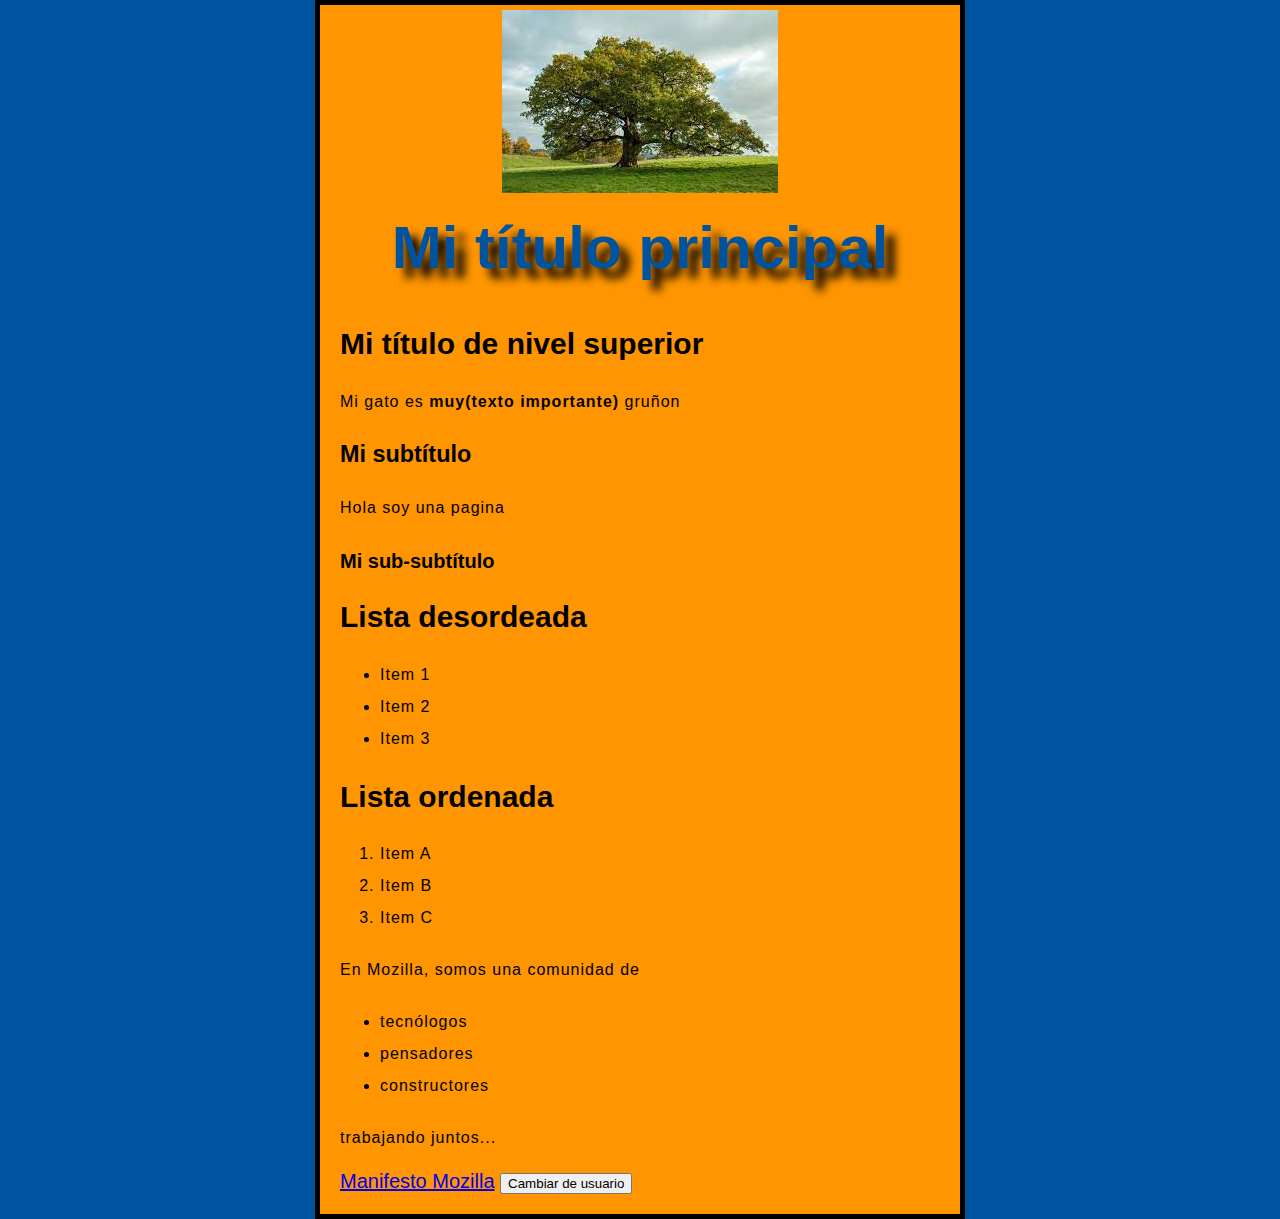
<file: index.html>
<!DOCTYPE html>
<html>
  <head>
    <meta charset="utf-8" />
    <title>Mi página de prueba</title>
    
    <link href="styles/styles.css" rel="stylesheet" type="text/css">
    <!--
    <link href="https://fonts.googleapis.com/css2?family=Open+Sans" rel="stylesheet" type="text/css">
    -->
  </head>

  <body>
    <img src="./images/descarga.jfif" alt="Mi imagen de prueba" />

    <!-- Encabezados --> 
    <h1>Mi título principal</h1>

    <h2>Mi título de nivel superior</h2>

    <!-- Texto importante "strong"-->
    <p>Mi gato es <strong>muy(texto importante)</strong> gruñon</p>

    <h3>Mi subtítulo</h3>

    <p>Hola soy una pagina</p>
    
    <h4>Mi sub-subtítulo</h4>

    <h2>Lista desordeada</h2>
    <!-- Una lista desordenada -->
    <ul>
      <li>Item 1</li>
      <li>Item 2</li>
      <li>Item 3</li>
    </ul>

    <h2>Lista ordenada</h2>
    <!-- Una lista ordenada por numeros-->
    <ol>
      <li>Item A</li>
      <li>Item B</li>
      <li>Item C</li>
    </ol>

    <p id="mi_id">En Mozilla, somos una comunidad de</p>

    <ul>
      <li class="mi-clase">tecnólogos</li>
      <li>pensadores</li>
      <li>constructores</li>
    </ul>

    <p>trabajando juntos... </p>
    
    <!-- Enlaces -->
    <a href="https://www.mozilla.org/es-AR/about/manifesto/">Manifesto Mozilla</a>

    <button>Cambiar de usuario</button>

    <!-- Se utiliza par aplicar el codigo JavaScript a la página-->
    <script src="scripts/main.js"></script>

  </body>





</html>
</file>
<file: styles/styles.css>
html {
    font-size: 20px; /* px quiere decir 'píxeles': el tamaño de la fuente base es ahora de 10 píxeles de altura */
    font-family: "Open Sans", sans-serif; /* Este debe ser el resto del resultado que obtuviste de Google fonts */
}

h1{
    font-size: 60px;
    text-align: center;
    text-shadow: 3px;
}

p, li {
    font-size: 16px;
    line-height: 2;
    letter-spacing: 1px;
}

html {
    background-color: #00539F;
}

body {
    width: 600px;
    margin: 0 auto;
    background-color: #FF9500;
    padding: 5px 20px 20px 20px;
    border: 5px solid black;
}

/* text-shadown y margin */
h1 {
    margin: 0;
    padding: 20px 0;
    color: #00539F;
    text-shadow: 10px 10px 10px black;
  }

/* Centrar imagen */
img {
    display: block;
    margin: 0 auto;
}
</file>
